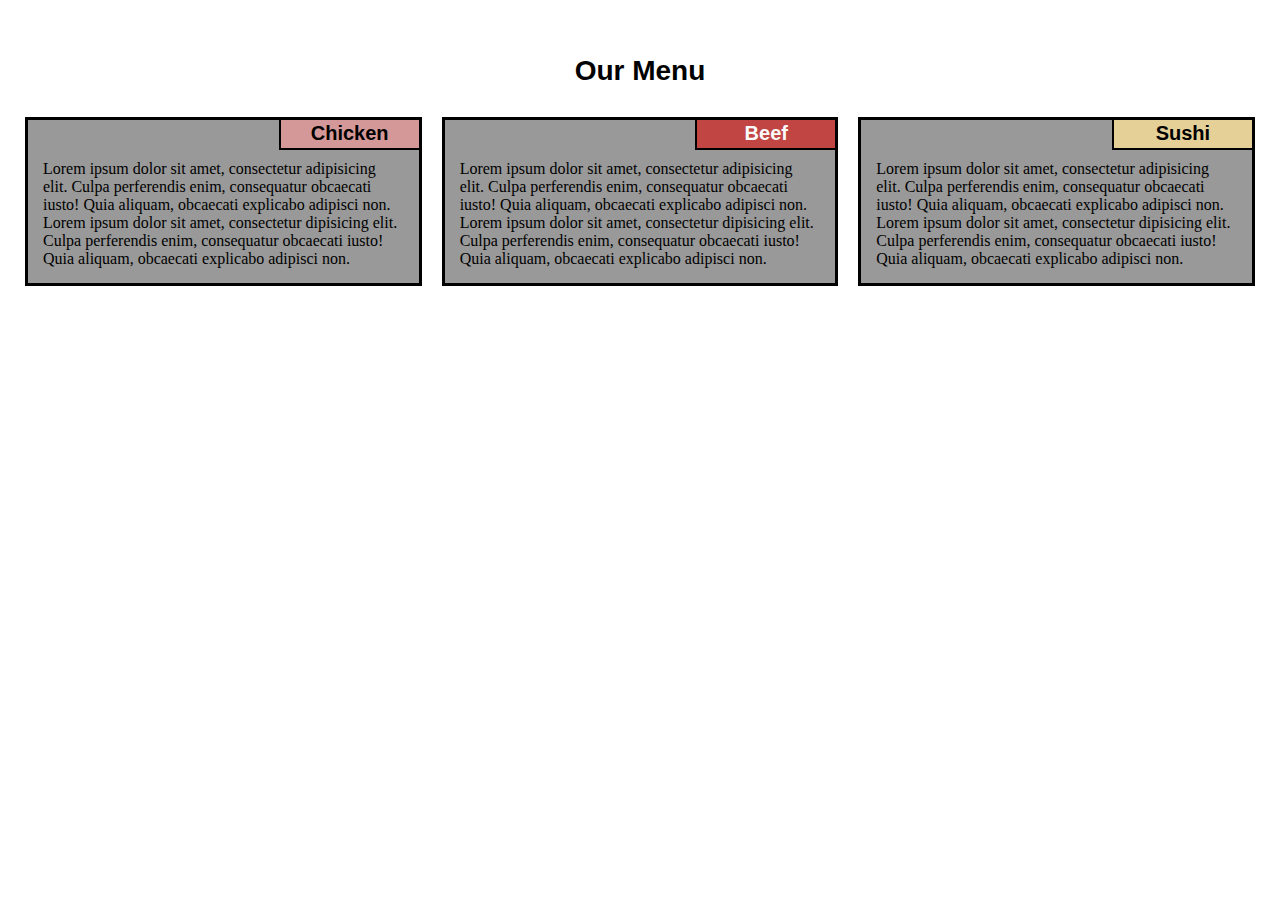
<file: module2-solution/index.html>
<!DOCTYPE html>
<html>
<head>
<link rel="stylesheet" href="css/style.css">	
<meta charset="utf-8">
<meta name="viewport" content="width=device-width, initial-scale=1">
<title>Assignment Solution for Module 2</title>
</head>
<body>
<div class="container">	
<h1 class="menu-title">Our Menu</h1>	
<div class='row'>
	<div class='col-lg-4 col-md-6 sx-12'>
		<div class='section'>
			<span id=title1>Chicken</span>
	          <p>
	            Lorem ipsum dolor sit amet, consectetur adipisicing elit. Culpa perferendis enim, consequatur obcaecati iusto! Quia aliquam, obcaecati explicabo adipisci non. Lorem ipsum dolor sit amet, consectetur dipisicing elit. Culpa perferendis enim, consequatur obcaecati iusto! Quia aliquam, obcaecati explicabo adipisci non.
	          </p>		
		</div>
	</div>	
	<div class='col-lg-4 col-md-6 sx-12'>
		<div class='section'>
			<span id=title2>Beef</span>
	          <p>
	            Lorem ipsum dolor sit amet, consectetur adipisicing elit. Culpa perferendis enim, consequatur obcaecati iusto! Quia aliquam, obcaecati explicabo adipisci non. Lorem ipsum dolor sit amet, consectetur dipisicing elit. Culpa perferendis enim, consequatur obcaecati iusto! Quia aliquam, obcaecati explicabo adipisci non.
	          </p>	
		</div>
	</div>
	<div class='col-lg-4 col-md-12 sx-12'>		  
		<div class='section'>
			<span id=title3>Sushi</span>
	          <p>
	            Lorem ipsum dolor sit amet, consectetur adipisicing elit. Culpa perferendis enim, consequatur obcaecati iusto! Quia aliquam, obcaecati explicabo adipisci non. Lorem ipsum dolor sit amet, consectetur dipisicing elit. Culpa perferendis enim, consequatur obcaecati iusto! Quia aliquam, obcaecati explicabo adipisci non.
	          </p>	
		</div>
	</div>
</div>	
</body>
</html>
</file>
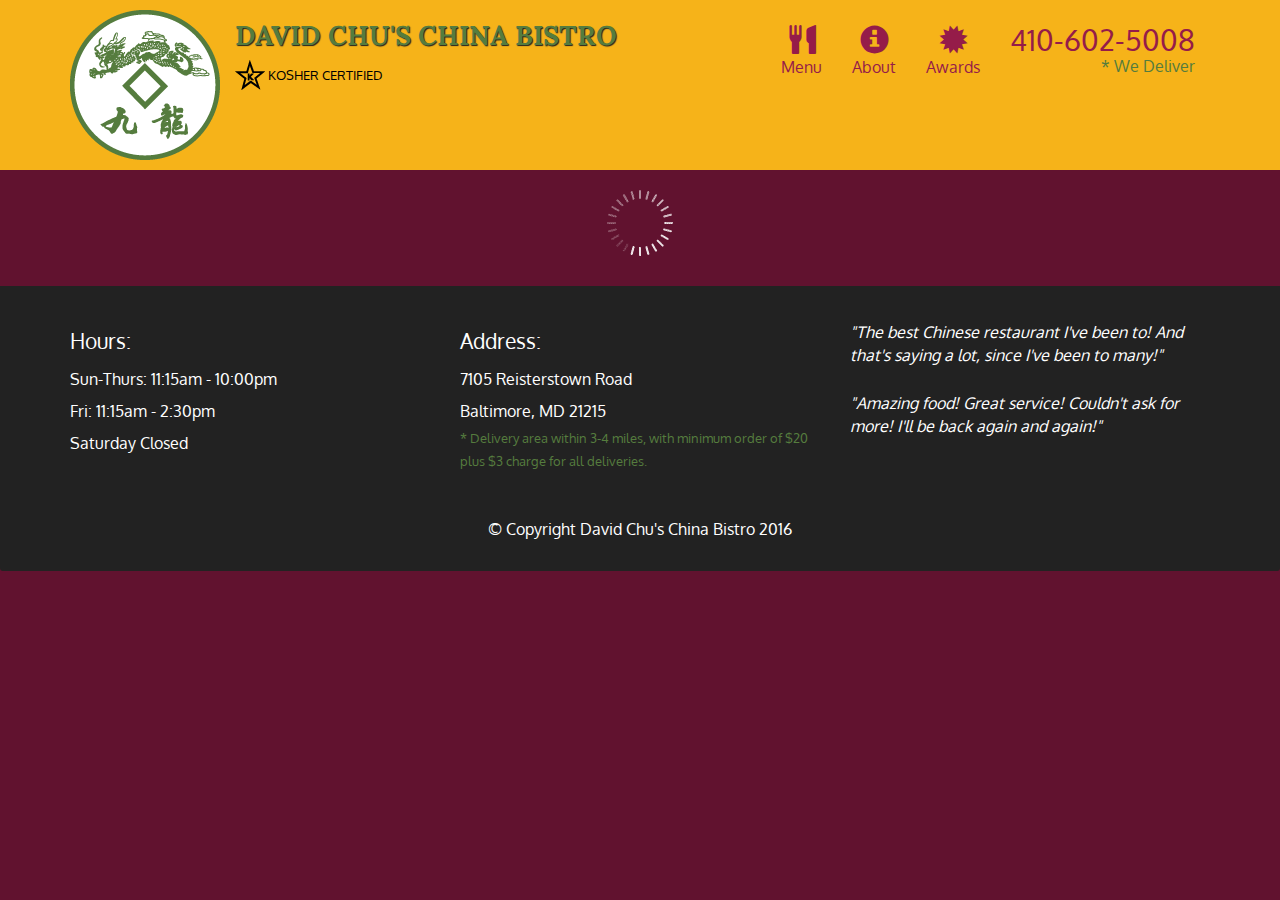
<file: module5-solution/index.html>
<!doctype html>
<html lang="en">
  <head>
    <meta charset="utf-8">
    <meta http-equiv="X-UA-Compatible" content="IE=edge">
    <meta name="viewport" content="width=device-width, initial-scale=1">
    <title>David Chu's China Bistro</title>
    <link rel="stylesheet" href="css/bootstrap.min.css">
    <link rel="stylesheet" href="css/styles.css">
    <link href='https://fonts.googleapis.com/css?family=Oxygen:400,300,700' rel='stylesheet' type='text/css'>
    <link href='https://fonts.googleapis.com/css?family=Lora' rel='stylesheet' type='text/css'>
  </head>
<body>
  <header>
    <nav id="header-nav" class="navbar navbar-default">
      <div class="container">
        <div class="navbar-header">
          <a href="index.html" class="pull-left visible-md visible-lg">
            <div id="logo-img" alt="Logo image"></div>
          </a>

          <div class="navbar-brand">
            <a href="index.html"><h1>David Chu's China Bistro</h1></a>
            <p>
              <img src="images/star-k-logo.png" alt="Kosher certification">
              <span>Kosher Certified</span>
            </p>
          </div>

          <button id="navbarToggle" type="button" class="navbar-toggle collapsed" data-toggle="collapse" data-target="#collapsable-nav" aria-expanded="false">
            <span class="sr-only">Toggle navigation</span>
            <span class="icon-bar"></span>
            <span class="icon-bar"></span>
            <span class="icon-bar"></span>
          </button>
        </div>
        
        <div id="collapsable-nav" class="collapse navbar-collapse">
           <ul id="nav-list" class="nav navbar-nav navbar-right">
            <li id="navHomeButton" class="visible-xs active">
              <a href="index.html">
                <span class="glyphicon glyphicon-home"></span> Home</a>
            </li>
            <li id="navMenuButton">
              <a href="#" onclick="$dc.loadMenuCategories();">
                <span class="glyphicon glyphicon-cutlery"></span><br class="hidden-xs"> Menu</a>
            </li>
            <li>
              <a href="#">
                <span class="glyphicon glyphicon-info-sign"></span><br class="hidden-xs"> About</a>
            </li>
            <li>
              <a href="#">
                <span class="glyphicon glyphicon-certificate"></span><br class="hidden-xs"> Awards</a>
            </li>
            <li id="phone" class="hidden-xs">
              <a href="tel:410-602-5008">
                <span>410-602-5008</span></a><div>* We Deliver</div>
            </li>
          </ul><!-- #nav-list -->
        </div><!-- .collapse .navbar-collapse -->
      </div><!-- .container -->
    </nav><!-- #header-nav -->
  </header>

  <div id="call-btn" class="visible-xs">
    <a class="btn" href="tel:410-602-5008">
    <span class="glyphicon glyphicon-earphone"></span>
    410-602-5008
    </a>
  </div>
  <div id="xs-deliver" class="text-center visible-xs">* We Deliver</div>

  <div id="main-content" class="container"></div>

  <footer class="panel-footer">
    <div class="container">
      <div class="row">
        <section id="hours" class="col-sm-4">
          <span>Hours:</span><br>
          Sun-Thurs: 11:15am - 10:00pm<br>
          Fri: 11:15am - 2:30pm<br>
          Saturday Closed
          <hr class="visible-xs">
        </section>
        <section id="address" class="col-sm-4">
          <span>Address:</span><br>
          7105 Reisterstown Road<br>
          Baltimore, MD 21215
          <p>* Delivery area within 3-4 miles, with minimum order of $20 plus $3 charge for all deliveries.</p>
          <hr class="visible-xs">
        </section>
        <section id="testimonials" class="col-sm-4">
          <p>"The best Chinese restaurant I've been to! And that's saying a lot, since I've been to many!"</p>
          <p>"Amazing food! Great service! Couldn't ask for more! I'll be back again and again!"</p>
        </section>
      </div>
      <div class="text-center">&copy; Copyright David Chu's China Bistro 2016</div>
    </div>
  </footer>

  <!-- jQuery (Bootstrap JS plugins depend on it) -->
  <script src="js/jquery-3.6.0.min.js"></script>
  <script src="js/bootstrap.min.js"></script>
  <script src="js/ajax-utils.js"></script>
  <script src="js/script.js"></script>
</body>
</html>
</file>
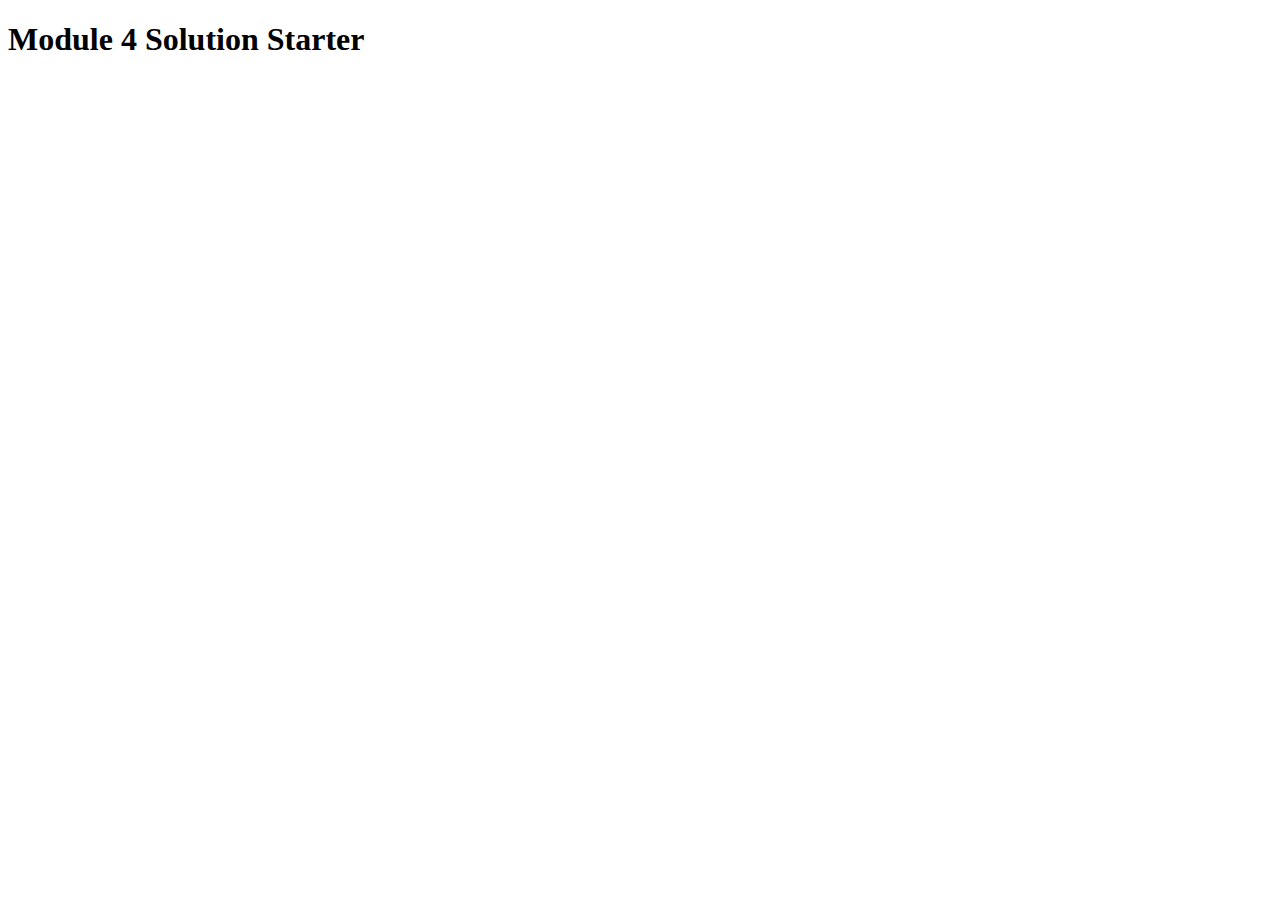
<file: module4-solution/easier/index.html>
<!DOCTYPE html>
<html>
<head>
  <meta charset="utf-8">
  <title>Module 4 Solution Starter</title>
  <script src="SpeakHello.js"></script>
  <script src="SpeakGoodBye.js"></script>
  <script src="script.js"></script>
</head>
<body>
  <h1>Module 4 Solution Starter</h1>
</body>
</html>
</file>
<file: module2-solution/css/style.css>
*{
  box-sizing: border-box;
  margin: 0;
  padding: 0;  
}

.container{
  top: 40px;
  margin: 15px; 
  position: relative;  
}

.row{
  width: 100%;
}

.menu-title { 
  font-family: Helvetica;
  font-size: 175%; /* 75% larger than the font size of the dummy text. */ 
  text-align: center;
  margin-bottom: 30px; 
}

p {
   font-family: Georgia sans-serif;
   margin-top: 15px; 
   position: relative;	
}

.section { 
  background-color: #999999;
  border: 2px solid #000;
  margin-left: 10px;
  margin-right: 10px;
  margin-bottom: 25px;
  padding: 25px 15px 15px 15px;  
  border: 3px solid #000;  	
  position: relative;  	
 }

 span {
  font-family: Helvetica;
  font-weight: bold;
  text-align: center; 
  line-height: 26px; 
  font-size: 125%; /* 25% larger than the font size of the dummy text. */
  width: 140px;
  height: 30px;
  border-left: 2px solid #000;
  border-bottom: 2px solid #000;
  float: right; top :0; right: 0; margin: 0;
  position: absolute;
}

#title1 {
  background-color: #D59898;
  color: #000000;
} 

#title2 {
  background-color: #C14543;
  color: #FAFAFA;
}

#title3 {
  background-color: #E5D198;
  color: #000000;  
}

/*------ Desktop ------*/
@media (min-width: 992px) {
  .col-lg-4 {
    width: 33.33%;   	
    float: left; 
  }
}

/*------ Tablet ------*/
@media (min-width: 768px) and (max-width: 991px) {
  .col-md-6 {
    width: 50%;
    float: left;
  } 
  .col-md-12 {
   width: 100%;
   float: left;
 }
}

/*------ Mobile ------*/
@media (max-width: 767px) {
  .col-sx-12 {
    width: 100%;
    float: left;
  }
}
</file>
<file: module5-solution/css/styles.css>
body {
  font-size: 16px;
  color: #fff;
  background-color: #61122f;
  font-family: 'Oxygen', sans-serif;
}

/** HEADER **/
#header-nav {
  background-color: #f6b319;
  border-radius: 0;
  border: 0;
}

#logo-img {
  background: url('../images/restaurant-logo_large.png') no-repeat;
  width: 150px;
  height: 150px;
  margin: 10px 15px 10px 0;
}

.navbar-brand {
  padding-top: 25px;
}
.navbar-brand h1 { /* Restaurant name */
  font-family: 'Lora', serif;
  color: #557c3e;
  font-size: 1.5em;
  text-transform: uppercase;
  font-weight: bold;
  text-shadow: 1px 1px 1px #222;
  margin-top: 0;
  margin-bottom: 0;
  line-height: .75;
}
.navbar-brand a:hover, .navbar-brand a:focus {
  text-decoration: none;
}
.navbar-brand p { /* Kosher cert */
  color: #000;
  text-transform: uppercase;
  font-size: .7em;
  margin-top: 15px;
}
.navbar-brand p span { /* Star-K */
  vertical-align: middle;
}

#nav-list {
  margin-top: 10px;
}
#nav-list a {
  color: #951C49;
  text-align: center;
}
#nav-list a:hover {
  background: #E7E7E7;
}
#nav-list a span {
  font-size: 1.8em;
}

#phone {
  margin-top: 5px;
}
#phone a { /* Phone number */
  text-align: right;
  padding-bottom: 0;
}
#phone div { /* We Deliver */
  color: #557c3e;
  text-align: right;
  padding-right: 15px;
}

.navbar-header button.navbar-toggle, .navbar-header .icon-bar {
  border: 1px solid #61122f;
}
.navbar-header button.navbar-toggle {
  clear: both;
  margin-top: -30px;
}
/* END HEADER */

/* FOOTER */
.panel-footer {
  margin-top: 30px;
  padding-top: 35px;
  padding-bottom: 30px;
  background-color: #222;
  border-top: 0;
}
.panel-footer div.row {
  margin-bottom: 35px;
}
#hours, #address {
  line-height: 2;
}
#hours > span, #address > span {
  font-size: 1.3em;
}
#address p {
  color: #557c3e;
  font-size: .8em;
  line-height: 1.8;
}
#testimonials {
  font-style: italic;
}
#testimonials p:nth-child(2) {
  margin-top: 25px;
}
/* END FOOTER */



/* HOME PAGE */
.container .jumbotron {
  box-shadow: 0 0 50px #3F0C1F;
  border: 2px solid #3F0C1F;
}

#menu-tile, #specials-tile, #map-tile {
  height: 250px;
  width: 100%;
  margin-bottom: 15px;
  position: relative;
  border: 2px solid #3F0C1F;
  overflow: hidden;
}
#menu-tile:hover, #specials-tile:hover, #map-tile:hover {
  box-shadow: 0 1px 5px 1px #cccccc;
}
#menu-tile {
  background: url('../images/menu-tile.jpg') no-repeat;
  background-position: center;
}
#specials-tile {
  background: url('../images/specials-tile.jpg') no-repeat;
  background-position: center;
}
#menu-tile span, #specials-tile span, #map-tile span {
  position: absolute;
  bottom: 0;
  right: 0;
  width: 100%;
  text-align: center;
  font-size: 1.6em;
  text-transform: uppercase;
  background-color: #000;
  color: #fff;
  opacity: .8;
}
/* END HOME PAGE */

/* MENU CATEGORIES PAGE */
.category-tile { 
  position: relative;
  border: 2px solid #3F0C1F;
  overflow: hidden;
  width: 200px;
  height: 200px;
  margin: 0 auto 15px;
}
.category-tile span {
  position: absolute;
  bottom: 0;
  right: 0;
  width: 100%;
  text-align: center;
  font-size: 1.2em;
  text-transform: uppercase;
  background-color: #000;
  color: #fff;
  opacity: .8;
}
.category-tile:hover {
  box-shadow: 0 1px 5px 1px #cccccc;
}

#menu-categories-title + div {
  margin-bottom: 50px;
}
/* END MENU CATEGORIES PAGE */

/* SINGLE CATEGORY PAGE */
.menu-item-tile {
  margin-bottom: 25px;
}
.menu-item-tile hr {
  width: 80%;
}
.menu-item-tile .menu-item-price {
  font-size: 1.1em;
  text-align: right;
  margin-top: -15px;
  margin-right: -15px;
}
.menu-item-tile .menu-item-price span {
  font-size: .6em;
}
.menu-item-photo {
  position: relative;
  border: 2px solid #3F0C1F; 
  overflow: hidden;
  padding: 0;
  margin-right: -15px;
  margin-left: auto;
  margin-bottom: 20px;
  max-width: 250px;
}
.menu-item-photo div {
  position: absolute;
  bottom: 0;
  right: 0;
  width: 80px;
  background-color: #557c3e;
  text-align: center;
}
.menu-item-description {
  padding-right: 30px;
}
h3.menu-item-title {
  margin: 0 0 10px;
}
.menu-item-details {
  font-size: .9em;
  font-style: italic;
}
/* END SINGLE CATEGORY PAGE */


/********** Large devices only **********/
@media (min-width: 1200px) {
  .container .jumbotron {
    background: url('../images/jumbotron_1200.jpg') no-repeat;
    height: 675px;
  }
}

/********** Medium devices only **********/
@media (min-width: 992px) and (max-width: 1199px) {
  /* Header */
  #logo-img {
    background: url('../images/restaurant-logo_medium.png') no-repeat;
    width: 100px;
    height: 100px;
    margin: 5px 5px 5px 0;
  }
  /* End Header */

  /* Home Page */
  .container .jumbotron {
    background: url('../images/jumbotron_992.jpg') no-repeat;
    height: 558px;
  }
  /* End Home Page */
}

/********** Small devices only **********/
@media (min-width: 768px) and (max-width: 991px) {
  /* Home Page */
  .container .jumbotron {
    background: url('../images/jumbotron_768.jpg') no-repeat;
    height: 432px;
  }
  /* End Home Page */
}

/********** Extra small devices only **********/
@media (max-width: 767px) {
  /* Header */
  .navbar-brand {
    padding-top: 10px;
    height: 80px;
  }
  .navbar-brand h1 { /* Restaurant name */
    padding-top: 10px;
    font-size: 5vw; /* 1vw = 1% of viewport width */
  }
  .navbar-brand p { /* Kosher cert */
    font-size: .6em;
    margin-top: 12px;
  }
  .navbar-brand p img { /* Star-K */
    height: 20px;
  }

  #collapsable-nav a { /* Collapsed nav menu text */
    font-size: 1.2em;
  }
  #collapsable-nav a span { /* Collapsed nav menu glyph */
    font-size: 1em;
    margin-right: 5px;
  }

  #call-btn > a {
    font-size: 1.5em;
    display: block;
    margin: 0 20px;
    padding: 10px;
    border: 2px solid #fff;
    background-color: #f6b319;
    color: #951c49;
  }
  #xs-deliver {
    margin-top: 5px;
    font-size: .7em;
    letter-spacing: .1em;
    text-transform: uppercase;
  }
  /* End Header */

  /* Footer */
  .panel-footer section {
    margin-bottom: 30px;
    text-align: center;
  }
  .panel-footer section:nth-child(3) {
    margin-bottom: 0; /* margin already exists on the whole row */
  }
  .panel-footer section hr {
    width: 50%;
  }
  /* End Footer */

  /* Home Page */
  .container .jumbotron {
    margin-top: 30px;
    padding: 0;
  }
  #menu-tile, #specials-tile {
    width: 360px;
    margin: 0 auto 15px;
  }

  .menu-item-photo {
    margin-right: auto;
  }
  .menu-item-tile .menu-item-price {
    text-align: center;
  }
  .menu-item-description {
    text-align: center;;
  }
}


/********** Super extra small devices Only :-) (e.g., iPhone 4) **********/
@media (max-width: 479px) {
  /* Header */
  .navbar-brand h1 { /* Restaurant name */
    padding-top: 5px;
    font-size: 6vw;
  }
  /* End Header */
  
  /* Home page */
  #menu-tile, #specials-tile {
    width: 280px;
    margin: 0 auto 15px;
  }

  .col-xxs-12 {
    position: relative;
    min-height: 1px;
    padding-right: 15px;
    padding-left: 15px;
    float: left;
    width: 100%;
  }
}
</file>
